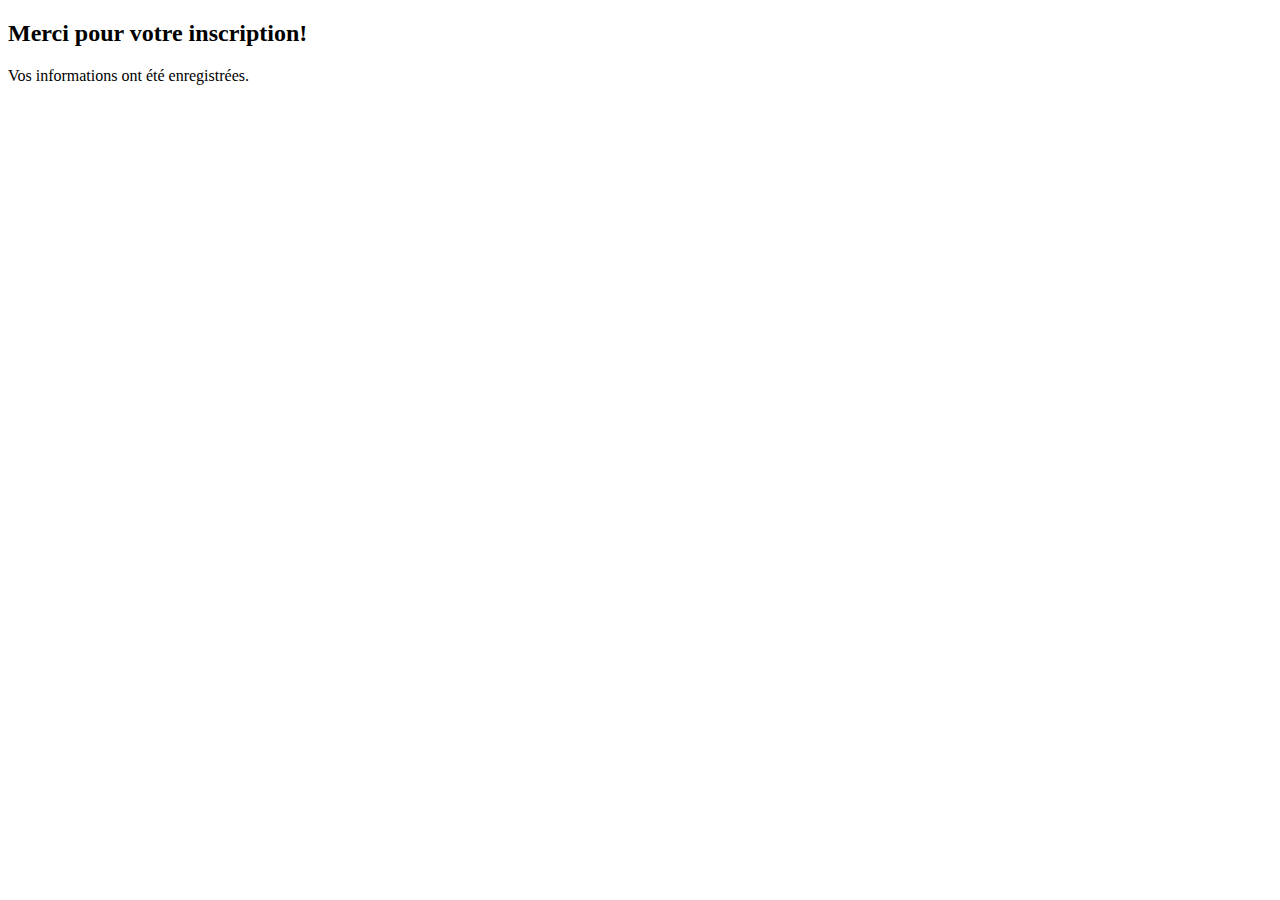
<file: Test/thankyou.html>
<!DOCTYPE html>
<html lang="fr">
<head>
    <meta charset="UTF-8">
    <meta name="viewport" content="width=device-width, initial-scale=1.0">
    <title>Merci</title>
</head>
<body>
    <h2>Merci pour votre inscription!</h2>
    <p>Vos informations ont été enregistrées.</p>
</body>
</html>
</file>
